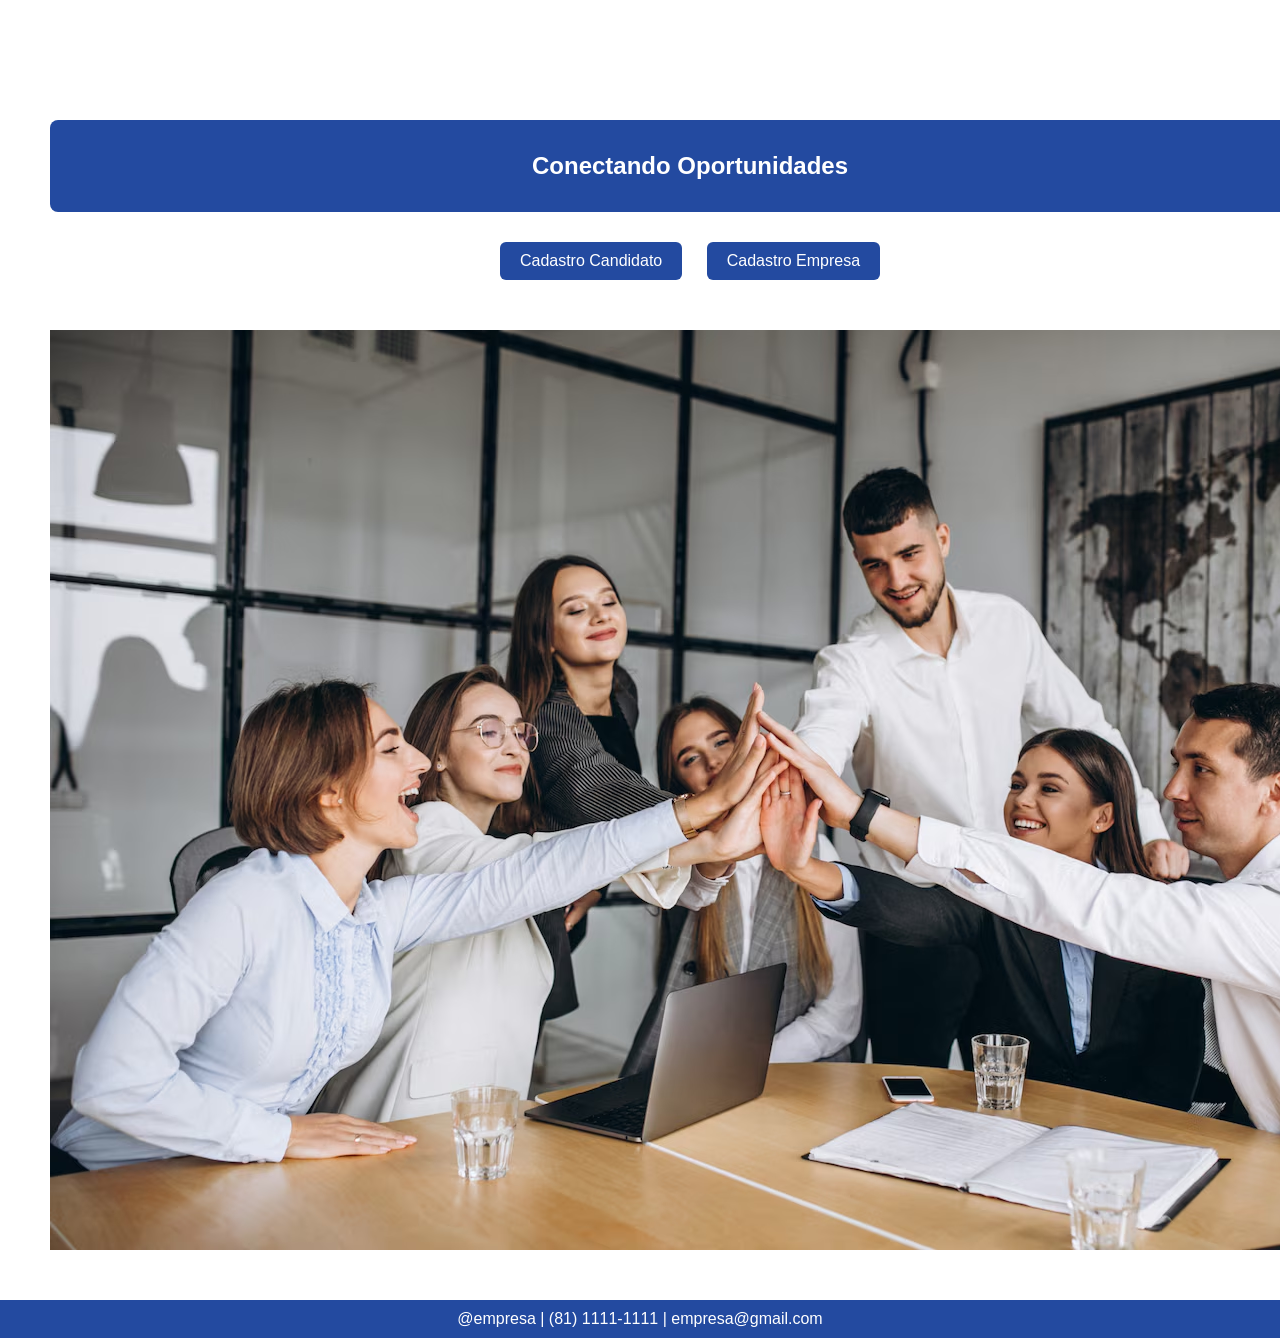
<file: Cadastro/index.html>
<!DOCTYPE html>
<html lang="en">
<head>
    <meta charset="UTF-8">
    <meta name="viewport" content="width=device-width, initial-scale=1.0">
    <link rel="stylesheet" href="style.css">
    <title>Empresa</title>
</head>
<body>

    

    <div class="container">
        <div class="texto">
            <h2>Conectando Oportunidades</h2>
            <a href="candidato.html"><button> Cadastro Candidato</button></a>
          <a href="empresa.html"><button>Cadastro Empresa</button></a>
        </div>
<img src="atv.avif">
    </div>

    <footer>
        @empresa | (81) 1111-1111 | empresa@gmail.com
    </footer>

</form>
<script src="script.js"></script>
</body>
</html>
</file>
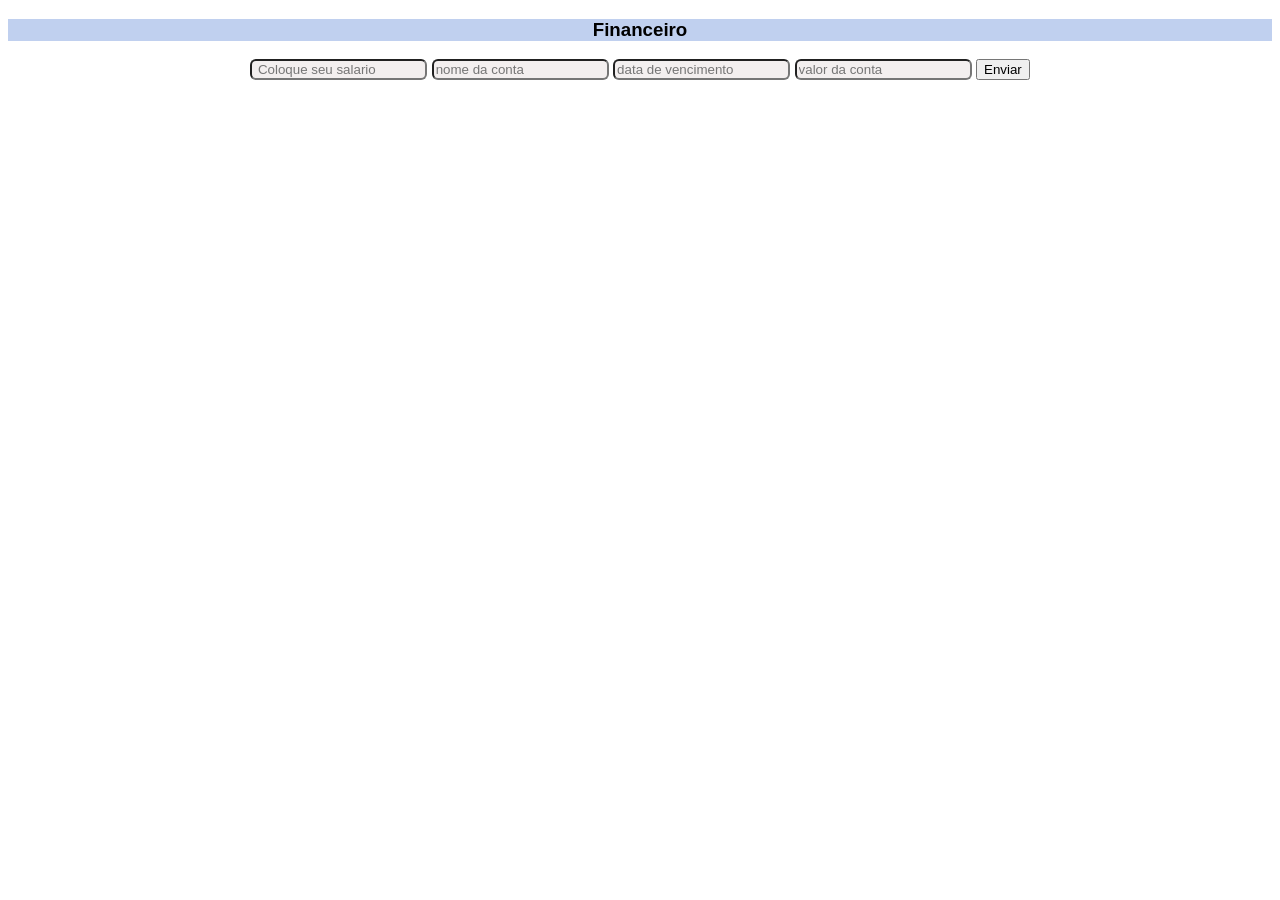
<file: cadastro/index.html>
<!DOCTYPE html>
 <html lang="en">
 <head>
    <meta charset="UTF-8">
    <meta name="viewport" content="width=device-width, initial-scale=1.0">
    <link rel="stylesheet" href="style.css">
    <script src="script.js"></script>
    <title>Financeiro</title>
 </head>
 <body>
    
<h3>Financeiro</h3>

<form action="cadastro.php" method="POST">

    <input type="text" name="salario" class="input" placeholder=" Coloque seu salario">
    <input type="text" name="nome" class="input" placeholder="nome da conta">
    <input type="text" name="vencimento" class="input" placeholder="data de vencimento">
    <input type="text" name="valor" class="input" placeholder="valor da conta">

    <a href="dashboard.php"><button onclick="calcular()">Enviar</button></a>
</form>
 </body>
 </html>
</file>
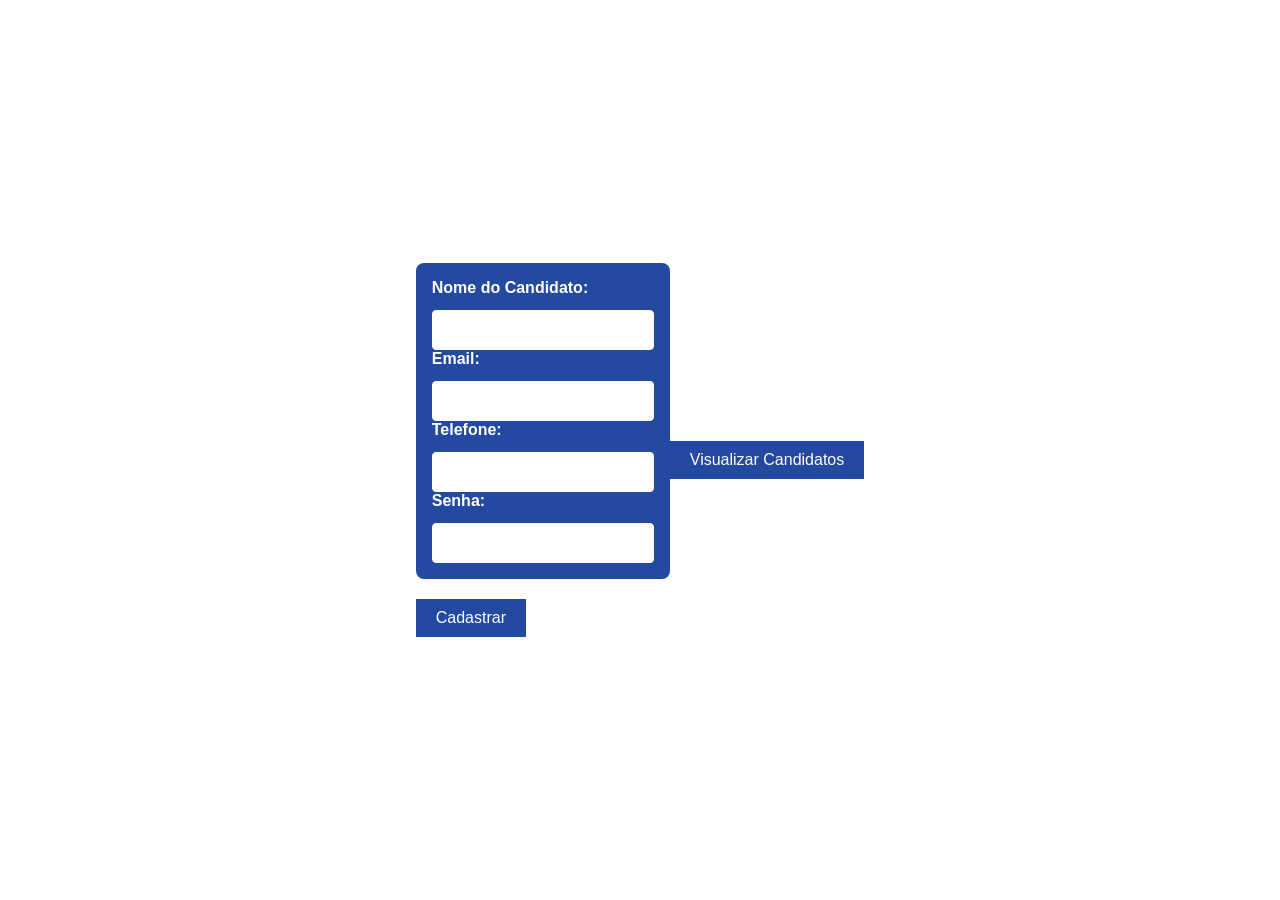
<file: Cadastro/candidato.html>
<!DOCTYPE html>
<html lang="en">
<head>
    <meta charset="UTF-8">
    <meta name="viewport" content="width=device-width, initial-scale=1.0">

    <title>Cadastro Candidato</title>
</head>
<body>
    <form action="cadastro2.php" method="POST">

    <div class="login">
        <label for="nome">Nome do Candidato: </label>
        <input type="text" name="nome"><br>
        <label for="email">Email: </label>
        <input type="text" name="email"><br>
        <label for="senha">Telefone: </label>
        <input type="text" name="telefone"><br>
        <label for="senha">Senha: </label>
        <input type="text" name="senha"><br>
    </div>

<button>Cadastrar</button>


</form>
<button onclick="Visualizar1()">Visualizar Candidatos</button>


<style>

    body {
    font-family: 'Gill Sans', 'Gill Sans MT', Calibri, 'Trebuchet MS', sans-serif;
    background-color: #ffffff;
    margin: 0;
    padding: 0;
    display: flex;
    justify-content: center;
    align-items: center;
    height: 100vh;
    }
    
    button{
        
    background-color: #234aa0;
    color: #ffffff;
    padding: 10px 20px;
    border: none;
    font-size: 1rem;
    margin-top: 20px;
        
    }
    label {
    display: block;
    margin-bottom: 8px; 
    font-weight: bold;
    font-size: 1rem;
    }
    
    
    .login {
    background-color: #234aa0;
    display: block;
    padding: 1rem;
    max-width: 350px;
    border-radius: 0.5rem;
    color: #ffffff;
    
    }
    
    input {
    width: 100%;
    padding: 10px;
    margin-top: 5px;
    border: 1px solid #ffffff;
    border-radius: 4px;
    box-sizing: border-box;
    font-size: 1rem;
    }
    
    </style>



<script src="script.js"></script>
</body>
</html>
</file>
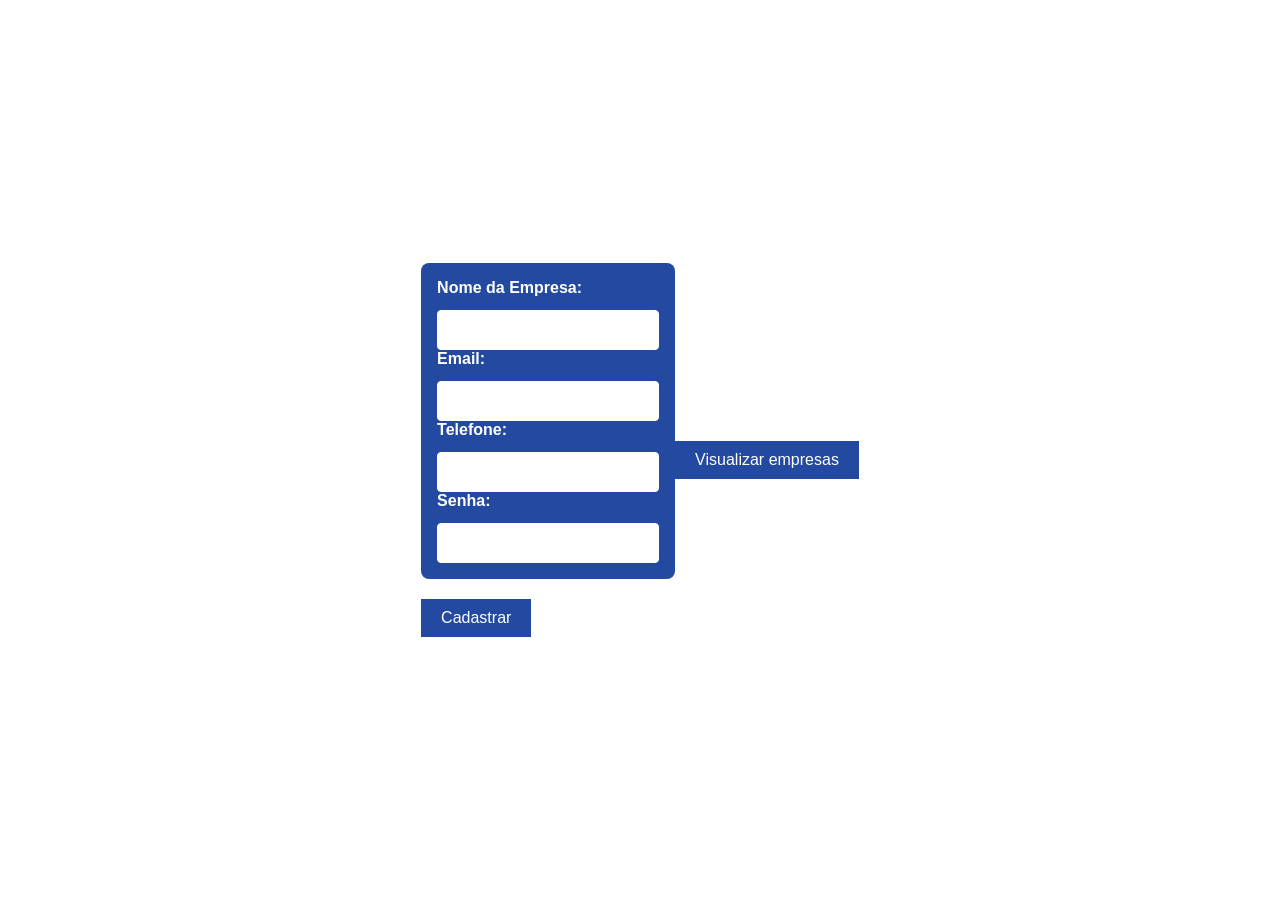
<file: Cadastro/empresa.html>
<!DOCTYPE html>
<html lang="en">
<head>
    <meta charset="UTF-8">
    <meta name="viewport" content="width=device-width, initial-scale=1.0">
    <script src="script.js"></script>
    <title>Cadastro Candidato</title>
</head>
<body>
    <form action="cadastro.php" method="POST">

    <div class="login">
        <label for="nome">Nome da Empresa: </label>
        <input type="text" name="nome"><br>
        <label for="email">Email: </label>
        <input type="text" name="email"><br>
        <label for="senha">Telefone: </label>
        <input type="text" name="telefone"><br>
        <label for="senha">Senha: </label>
        <input type="text" name="senha"><br>
    </div>
    
    <button>Cadastrar</button>

</form>

<button onclick="Visualizar()">Visualizar empresas</button>


<style>

body {
font-family: 'Gill Sans', 'Gill Sans MT', Calibri, 'Trebuchet MS', sans-serif;
background-color: #ffffff;
margin: 0;
padding: 0;
display: flex;
justify-content: center;
align-items: center;
height: 100vh;
}

button{
    
background-color: #234aa0;
color: #ffffff;
padding: 10px 20px;
border: none;
font-size: 1rem;
margin-top: 20px;
    
}
label {
display: block;
margin-bottom: 8px; 
font-weight: bold;
font-size: 1rem;
}


.login {
background-color: #234aa0;
display: block;
padding: 1rem;
max-width: 350px;
border-radius: 0.5rem;
color: #ffffff;

}

input {
width: 100%;
padding: 10px;
margin-top: 5px;
border: 1px solid #ffffff;
border-radius: 4px;
box-sizing: border-box;
font-size: 1rem;
}


</style>

</body>
</html>
</file>
<file: Cadastro/style.css>
body {
  font-family: "Chakra Petch", sans-serif;
  margin: 0;
  min-height: 100vh;
  display: flex;
  flex-direction: column;
  justify-content: space-between;
  background-size: cover;
  background-repeat: no-repeat;
}

.container {
  display: flex;
  flex-direction: row;
  justify-content: space-between;
  align-items: flex-start; /* imagem vai ficar mais pra baixo */
  flex-wrap: wrap;
  width: 100%;
  padding: 50px;
  gap: 40px;
}

.texto {
  flex: 1;
  min-width: 300px;
  text-align: center;
  margin-top: 50px;
}

h2 {
  color: #ffffff;
  background-color: #234aa0;
  padding: 32px;
  border-radius: 8px;
}

button {
  background-color: #234aa0;
  color: #ffffff;
  padding: 10px 20px;
  border: none;
  font-size: 1rem;
  margin: 10px;
  border-radius: 6px;
  cursor: pointer;
  transition: background-color 0.3s ease;
}

button:hover {
  background-color: #1c3b80;
}

.img {
  flex: 1;
  min-width: 300px;
  max-width: 600px;
  height: 500px;
  background-image: url(./atv.avif);
  background-position: center;
  background-size: cover;
  background-repeat: no-repeat;
  border-radius: 12px;
  box-shadow: 0 10px 25px rgba(0, 0, 0, 0.3);
  margin-top: 100px; /* empurra a imagem mais para baixo */
  margin-left: auto;  /* garante que ela vá pro canto direito */
}

footer {
  background-color: #234aa0;
  color: #ffffff;
  text-align: center;
  padding: 10px 0;
  width: 100%;
  font-size: 1rem;
  position: relative;
  bottom: 0;
}

/* RESPONSIVO */
@media (max-width: 1024px) {
  .container {
    flex-direction: column;
    align-items: center;
    padding: 30px 20px;
  }

  .img {
    width: 100%;
    height: 400px;
    margin-top: 40px;
  }
}

@media (max-width: 600px) {
  h2 {
    font-size: 1.5rem;
    padding: 20px;
  }

  button {
    font-size: 0.9rem;
    padding: 8px 16px;
  }

  .img {
    height: 300px;
  }
}
</file>
<file: cadastro/style.css>
body{
    font-family:'Franklin Gothic Medium', 'Arial Narrow', Arial, sans-serif;
    text-align: center;
    background-color: rgb(255, 255, 255);
    
    }
    h3{
        text-align: center;
        background-color: rgba(158, 183, 230, 0.642);
        color: rgb(0, 0, 0);
        }
input{
    border-radius:6px ;
    background-color: rgba(238, 233, 233, 0.705);
    }
</file>
